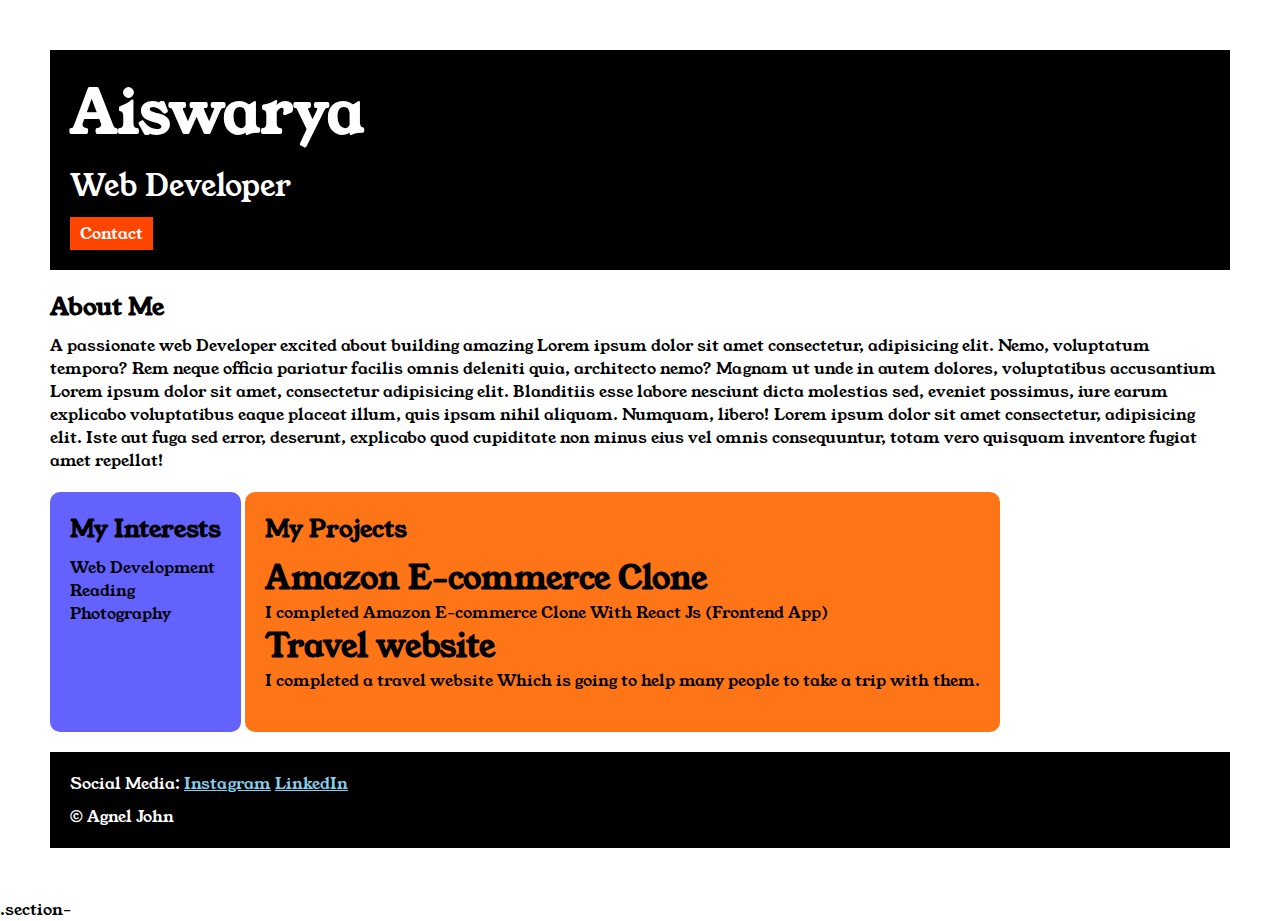
<file: index.html>
<!DOCTYPE html>
<html lang="en">
  <head>
    <meta charset="UTF-8" />
    <meta name="viewport" content="width=device-width, initial-scale=1.0" />
    <title>Portfolio</title>
    <link rel="stylesheet" href="style.css">
    <link rel="preconnect" href="https://fonts.googleapis.com">
<link rel="preconnect" href="https://fonts.gstatic.com" crossorigin>
<link href="https://fonts.googleapis.com/css2?family=Young+Serif&display=swap" rel="stylesheet">
  </head>
  <body>
    <div class="container">
    <div class="section-one">
    <h1 class="section-one__name">Aiswarya</h1>
    <p class="section-one__role">Web Developer</p>
    <a class="section-one__contact" href="contact.html">Contact</a>
  </div>
  <div class="section-two">
    <h2 class="section-two__title">About Me</h2>
    <p class="section-two__desc">
      A passionate web Developer excited about building amazing Lorem ipsum
      dolor sit amet consectetur, adipisicing elit. Nemo, voluptatum tempora?
      Rem neque officia pariatur facilis omnis deleniti quia, architecto nemo?
      Magnam ut unde in autem dolores, voluptatibus accusantium Lorem ipsum
      dolor sit amet, consectetur adipisicing elit. Blanditiis esse labore
      nesciunt dicta molestias sed, eveniet possimus, iure earum explicabo
      voluptatibus eaque placeat illum, quis ipsam nihil aliquam. Numquam,
      libero! Lorem ipsum dolor sit amet consectetur, adipisicing elit. Iste aut
      fuga sed error, deserunt, explicabo quod cupiditate non minus eius vel
      omnis consequuntur, totam vero quisquam inventore fugiat amet repellat!
    </p>
  </div>
    <div class="section-three">

    <h2 class="section-three__title">My Interests</h2>
    <ul class="section-three__desc">
      <li>Web Development</li>
      <li>Reading</li>
      <li>Photography</li>
    </ul>
  </div>
  <div class="section-four">
    <h2 class="section-four__title">My Projects</h2>
    <ul class="section-four__desc">
      <li>
        <h1>Amazon E-commerce Clone</h1>
        <p>I completed Amazon E-commerce Clone With React Js (Frontend App)</p>
      </li>

      <li>
        <h1>Travel website</h1>
        <p>
          I completed a travel website Which is going to help many people to
          take a trip with them.
        </p>
      </li>
    </ul>
  </div>
  <div class="section-five">
    <p class="section-five__title">
      Social Media:
      <a href="https://www.instagram.com/errormakesclever/">Instagram</a>
      <a href="https://www.linkedin.com/in/theagneljohn/">LinkedIn</a>
    </p>
    <p class="section-five__desc">&copy; Agnel John</p>
  </div>
  </div>
  </body>.section-
</html>
</file>
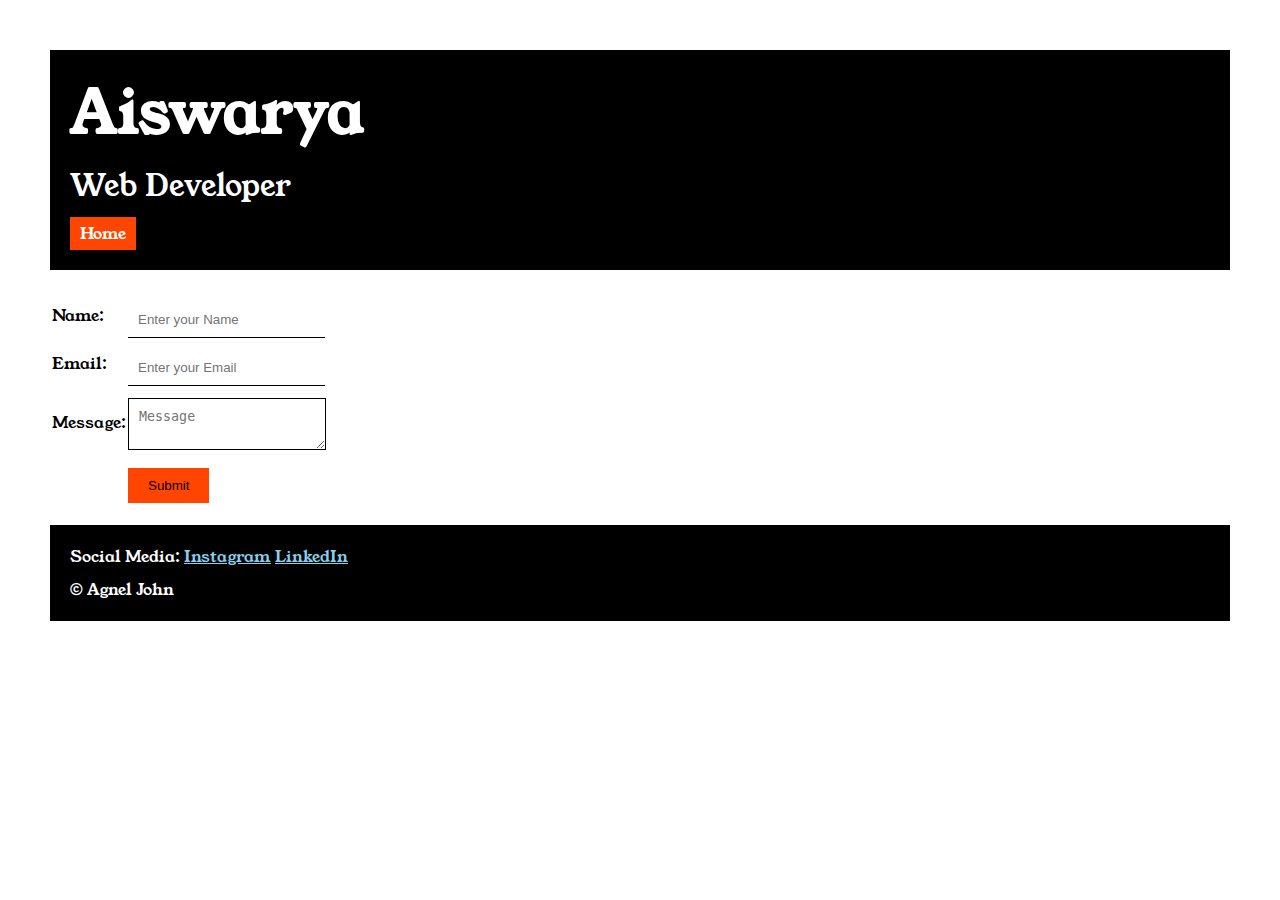
<file: contact.html>
<!DOCTYPE html>
<html lang="en">
<head>
    <meta charset="UTF-8">
    <meta name="viewport" content="width=device-width, initial-scale=1.0">
    <title>Contact</title>
    <link rel="stylesheet" href="style.css">
    <link rel="preconnect" href="https://fonts.googleapis.com">
<link rel="preconnect" href="https://fonts.gstatic.com" crossorigin>
<link href="https://fonts.googleapis.com/css2?family=Young+Serif&display=swap" rel="stylesheet">
</head>
<body>
    <div class="container">
    <div class="section-one">
        <h1 class="section-one__name">Aiswarya</h1>
        <p class="section-one__role">Web Developer</p>
        <a class="section-one__contact" href="index.html">Home</a>
      </div>
        <div class="contact-form">
        <form>
            <table>
                <tr>
                    <td>Name:</td>
                    <td><input type="text" placeholder="Enter your Name" class="contact-form__input"></td>
                </tr>
                <tr>
                    <td>Email:</td>
                    <td><input type="email" placeholder="Enter your Email" class="contact-form__input"></td>
                </tr>
                <tr>
                    <td>Message:</td>
                    <td><textarea placeholder="Message" class="contact-form__textarea"></textarea></td>
                </tr>
                <tr>
                    <td></td>
                    <td><input type="submit" class="contact-form__submit"></td>
                </tr>
            </table>
        
        </form>
    </div>
        <div class="section-five">
            <p class="section-five__title">
              Social Media:
              <a href="https://www.instagram.com/errormakesclever/">Instagram</a>
              <a href="https://www.linkedin.com/in/theagneljohn/">LinkedIn</a>
            </p>
            <p class="section-five__desc">&copy; Agnel John</p>
          </div>
        </div>
</body>
</html>
</file>
<file: style.css>
*{
    padding:0;
    margin:0;
}
body{
        font-family: "Young Serif", serif;
        font-weight: 400;
        font-style: normal;
      }
      
.container{
    padding:50px;
}
.section-one{
    background-color:black;
    color:white;
    padding:20px;
}
.section-one__contact{
    background-color:orangered;
    color:white;
    text-decoration:none;
    padding-left: 10px;
    padding-right: 10px;
    padding-top: 5px;
    padding-bottom: 5px;
    display:inline-block;
    margin-top: 10px;
}
.section-one__name{
    font-size: 60px;

}
.section-one__role{
    font-size: 30px;
    margin-top: 10px;
}
.section-two,.section-three,.section-four,.section-five{
    margin-top:20px;
}
.section-two__desc,.section-three__desc,.section-four__desc,.section-five__desc{
    margin-top:10px;
}
.section-five{
    background-color: black;
    color:white;
    padding:20px;
}
.section-five__title a{
    color:skyblue;
}
.section-three li,.section-four li{
    list-style:none;

}
.section-three{
    background-color:#6462fd;
    color:black;
    padding:20px;
    display:inline-block;
    height:200px;
    border-radius:10px;
    vertical-align: top;
}
.section-four{
    background-color:#fe7517;
    color:black;
    padding: 20px;
    display:inline-block;
    height:200px;
    border-radius:10px;
    vertical-align: top;
}

.contact-form{
    margin-top:20px;
}
.contact-form__input,.contact-form__textarea,.contact-form__submit{
    margin-top: 10px;

}
.contact-form__input{
    padding:10px;
    border:none;
    border-bottom: solid black 1px;
}
.contact-form__textarea{
    padding:10px;
    border:none;
    border: solid black 1px;
}
.contact-form__submit{
    padding-top:10px;
    padding-bottom:10px;
    padding-left:20px;
    padding-right:20px;
    background-color:orangered;
    color:black;
    border:none;

}
</file>
